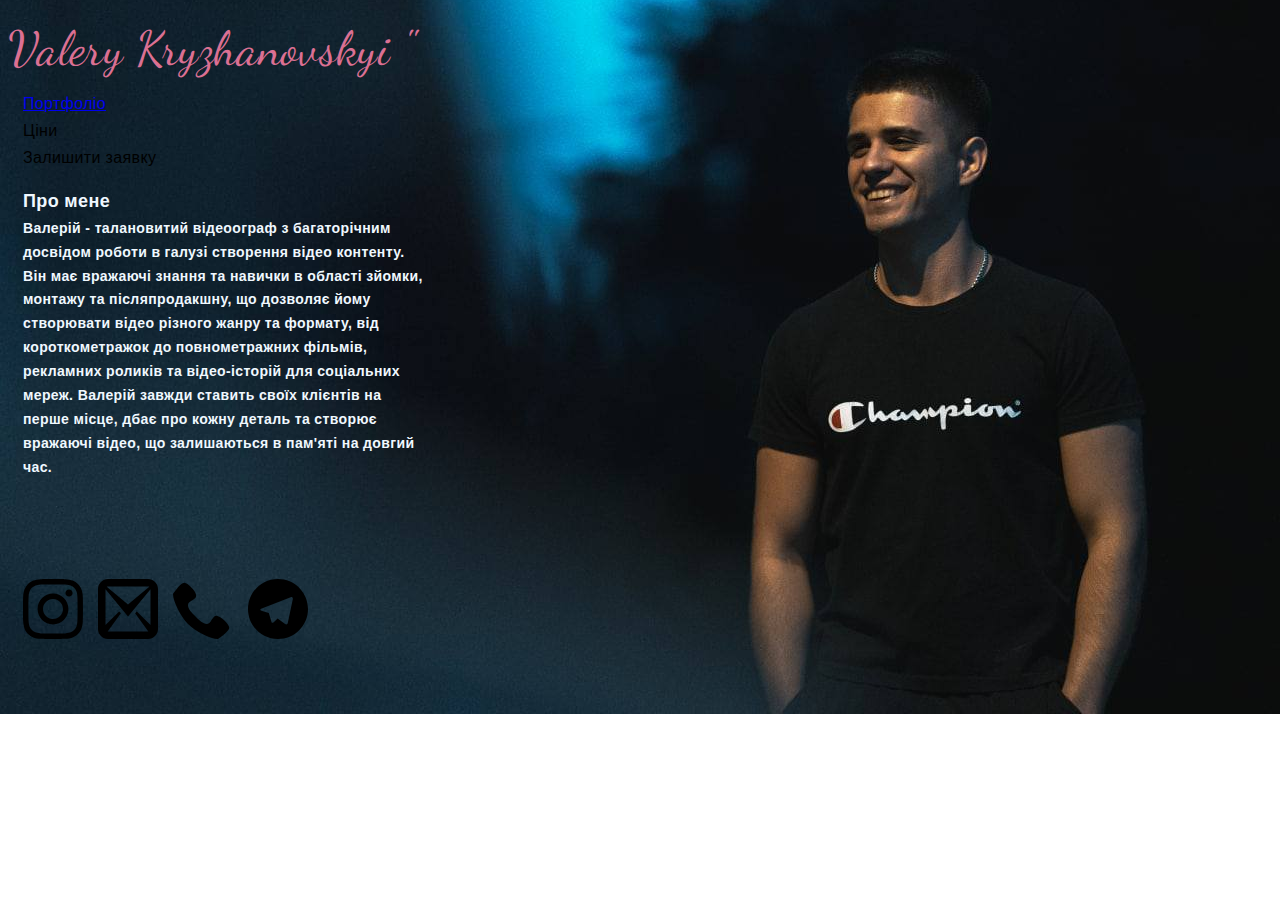
<file: index.html>
<!DOCTYPE html>
<html lang="uk-UA">
<head>
    <meta charset="UTF-8">
    <meta http-equiv="X-UA-Compatible" content="IE=edge">
    <meta name="viewport" content="width=device-width, initial-scale=1.0">
    <title>Videografy</title>
    <link rel="stylesheet" href="/css/styles.css">
    <link rel="preconnect" href="https://fonts.googleapis.com">
    <link rel="preconnect" href="https://fonts.gstatic.com" crossorigin>
    <link href="https://fonts.googleapis.com/css2?family=Dancing+Script:wght@700&display=swap" rel="stylesheet">
</head>
<body>
    <header class="container header">
        <a class="logo" href="./index.html">Valery Kryzhanovskyi "</a>
        
        <ul>
            <li class="list"><a href="/portfolio.html"> Портфоліо</a></li>
            <li class="list">Ціни</li>
            <li class="list">Залишити заявку</li> 
        </ul>
    </header>
    <main class="aboutme">
        <h2>Про мене</h2>
        <h3>Валерій - талановитий відеоограф з багаторічним досвідом роботи в галузі створення відео контенту.
             Він має вражаючі знання та навички в області зйомки, монтажу та післяпродакшну, що дозволяє йому створювати відео різного жанру та формату, від короткометражок до повнометражних фільмів, рекламних роликів та відео-історій для соціальних мереж.
             Валерій завжди ставить своїх клієнтів на перше місце, дбає про кожну деталь та створює вражаючі відео, що залишаються в пам'яті на довгий час.</h3>
    </main>
    
    <footer class="container footer">
    <li class="footer-list"><a
        class="link"
        href="https://instagram.com/vlr_kr_?igshid=YmMyMTA2M2Y="
        target="_blank"
        rel="nofollow noreferrer noopener"
        aria-label="Instagram"
      >
      <svg class="social-icon"> <use href="/image/icons/symbol-defs.svg#icon-instagram"> </use> </svg>
      </a></li>
    
    <li class="footer-list"><a class="link" href="mailto:info@devstudio.com">
        <svg class="social-icon"> <use href="/image/icons/symbol-defs.svg#icon-mail"></use></svg>
    </a></li>
    <li class="footer-list"><a class="link" href="tel:+380961111111">
        <svg class="social-icon"> <use href="/image/icons/symbol-defs.svg#icon-phone"></use></svg>
    </a></li>
    <li class="footer-list"> <a href="">
        <svg class="social-icon"> <use href="/image/icons/symbol-defs.svg#icon-telegram"></use></svg>
    </a></li>
</footer>
</body>
</html>
</file>
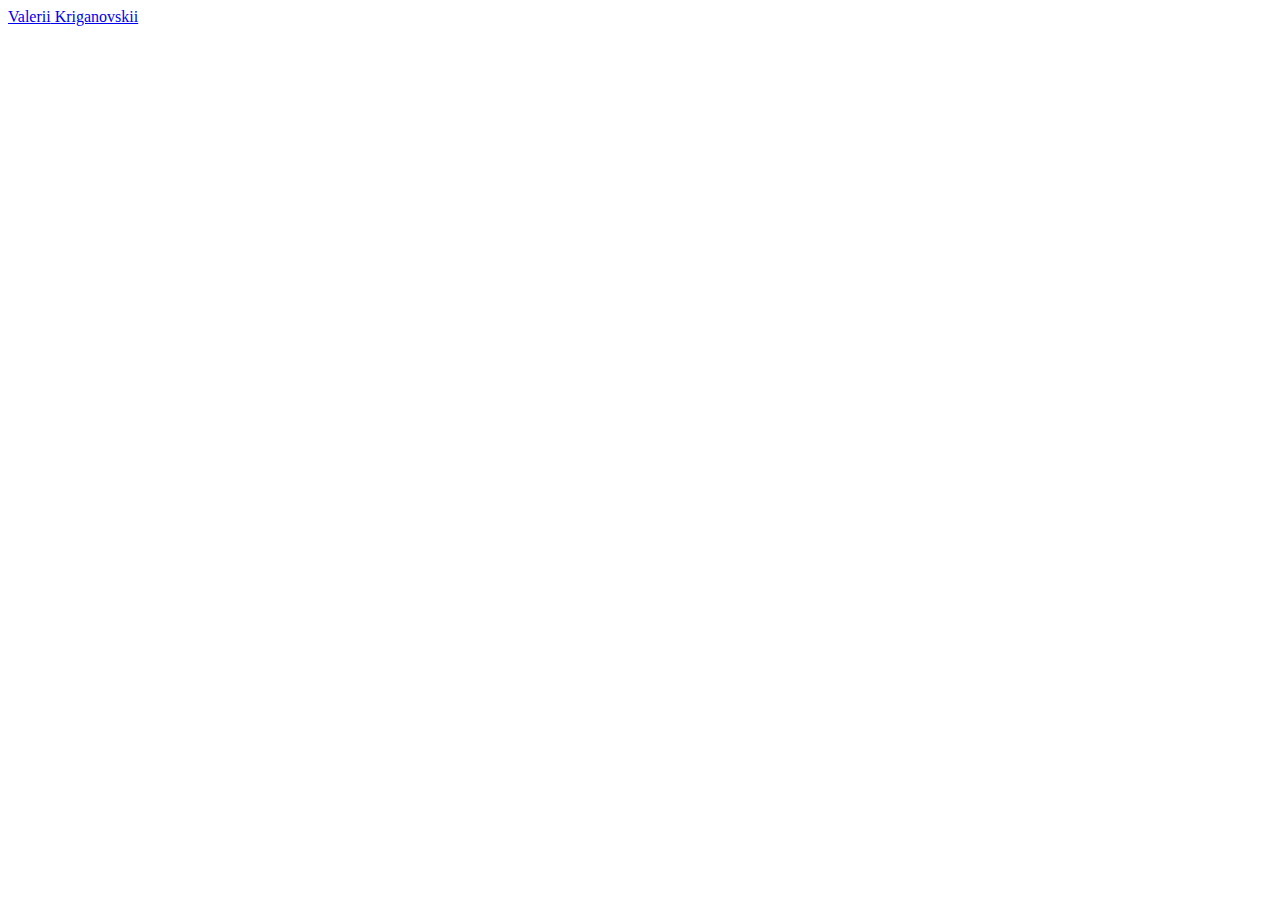
<file: portfolio.html>
<!DOCTYPE html>
<html lang="en">
<head>
    <meta charset="UTF-8">
    <meta http-equiv="X-UA-Compatible" content="IE=edge">
    <meta name="viewport" content="width=device-width, initial-scale=1.0">
    <title>Document</title>
</head>
<body>
    <a class="logo" href="./index.html">Valerii<span class="logo-black"> Kriganovskii</span></a>
    
</body>
</html>
</file>
<file: css/styles.css>
body {
    
    font-family: "Roboto", sans-serif;
    font-size: 12px;
    line-height: 1.7;
    letter-spacing: 0.03em;
    background-image: url("/image/photo_5384087276629379664_y.jpg");
    background-repeat: no-repeat;
    background-position: center;
    background-size: cover;
}

h1,
h2,
h3,
h4,
h5,
h6,
p,
ul,
li {
    margin: 0;
    padding: 0;
}

.list{
    color: black;
    font-size: 16px;
    margin-left: 15px;
    list-style: none;
}
.logo {
    color: palevioletred;
    font-family: 'Dancing Script', cursive;
    font-size: 48px;
}
.logo {
    text-decoration: none;
}
.aboutme{
    margin-left: 15px;
    color: aliceblue;
    padding-top: 15px;
    display: block;
    width: 400px;
}
.footer{ 
    padding-top: 100px;
    display: flex;
    justify-self: start;
    align-items: baseline;
    font-size: 25px;   
}
.footer-list{
    margin-left: 15px;
    list-style: none;
    
    
}
.social-icon {
width: 60px;
height: 60px;

color: dimgrey;
}

.social-icon:hover,
.social-icon:focus,
.social-icon:active {
    color:black;
    fill: skyblue;
    background-color: white;
border-radius: 40%;
}
.link{
    text-decoration: none;
    color: bisque;
}
</file>
